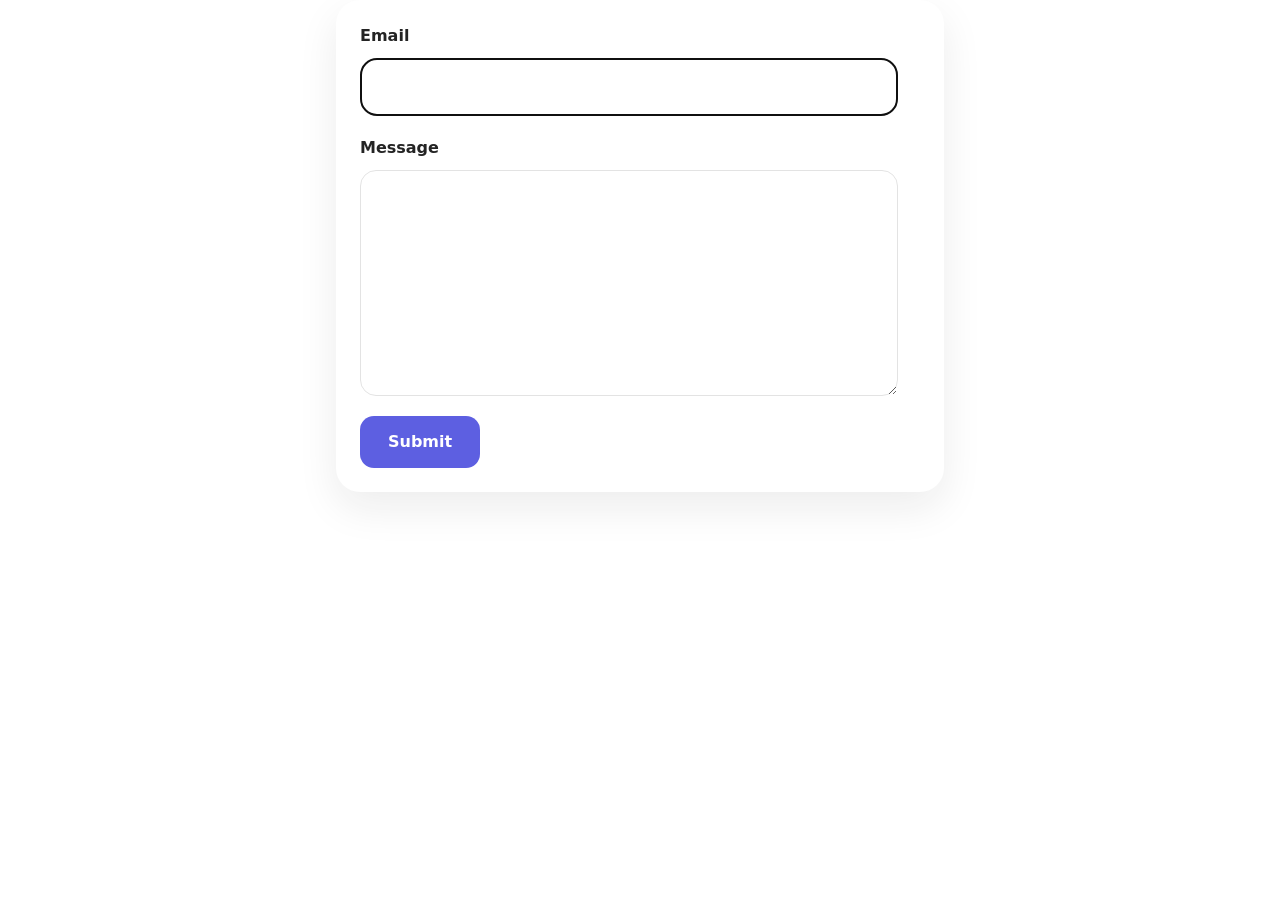
<file: src/2-form.html>
<!DOCTYPE html>
<html lang="en">
  <head>
    <meta charset="UTF-8" />
    <meta http-equiv="X-UA-Compatible" content="IE=edge" />
    <meta name="viewport" content="width=device-width, initial-scale=1.0" />
    <title>Form</title>
    <link rel="stylesheet" href="./css/styles.css" />
  </head>
  <body>
<load src="./partials/header.html" icon-path="./img/sprite.svg#logo" highlight-act="active" />

<main>
	<div class="container">
		<load src="./partials/back-link.html" />
		<form class="feedback-form" autocomplete="off">
			<label>
				Email
				<input type="email" name="email" autofocus />
			</label>
			<label>
				Message
				<textarea name="message" rows="8"></textarea>
			</label>
			<button type="submit">Submit</button>
		</form>
	</div>
</main>

<load src="./partials/footer.html" />
<script type="module" src="./js/2-form.js"></script>
  </body>
</html>
</file>
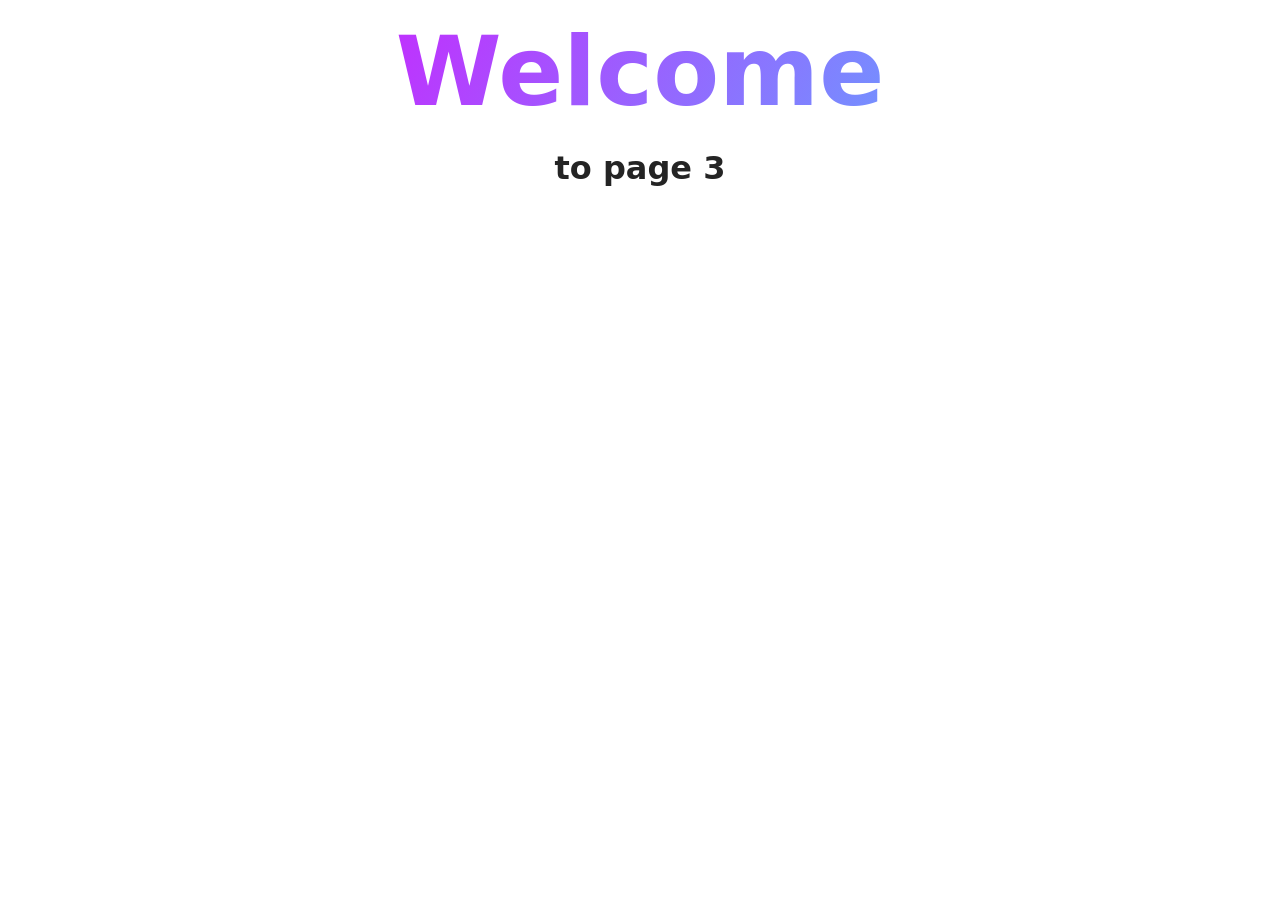
<file: src/page-3.html>
<!DOCTYPE html>
<html lang="en">
  <head>
    <meta charset="UTF-8" />
    <meta http-equiv="X-UA-Compatible" content="IE=edge" />
    <meta name="viewport" content="width=device-width, initial-scale=1.0" />
    <title>Page 3</title>
    <link rel="stylesheet" href="./css/styles.css" />
  </head>
  <body>
    <load
      src="./partials/header.html"
      icon-path="./img/sprite.svg#logo"
      highlight-curr="active"
    />

    <main>
      <div class="container">
        <h1 class="main-title">
          <span class="main-title-gradient">Welcome</span> to page 3
        </h1>
        <load src="./partials/back-link.html" />
      </div>
    </main>

    <load src="./partials/footer.html" />
  </body>
</html>
</file>
<file: src/css/styles.css>
/**
  |============================
  | include css partials with
  | default @import url()
  |============================
*/
/* Common styles */
@import url('./reset.css');
@import url('./base.css');
@import url('./container.css');
@import url('./animations.css');

/* Sections style */
@import url('./header.css');
@import url('./vite-promo.css');
@import url('./badges.css');
@import url('./back-link.css');
@import url('./footer.css');

.feedback-form {
  display: flex;
  flex-direction: column;
  gap: 20px;
  max-width: 560px;
  margin: 0 auto;
  padding: 24px;
  border-radius: 24px;
  background-color: #ffffff;
  box-shadow: 0 16px 40px rgba(20, 20, 20, 0.08);
}

.feedback-form label {
  display: flex;
  flex-direction: column;
  gap: 10px;
  font-weight: 600;
  color: #242424;
}

.feedback-form input,
.feedback-form textarea {
  width: 90%;
  padding: 16px;
  border: 1px solid #e3e3e3;
  border-radius: 16px;
  font: inherit;
  resize: vertical;
}

.feedback-form textarea {
  min-height: 160px;
}

.feedback-form button {
  align-self: flex-start;
  padding: 14px 28px;
  border: none;
  border-radius: 14px;
  background-color: #5d5fe1;
  color: #ffffff;
  font: inherit;
  font-weight: 700;
  cursor: pointer;
  transition: transform 200ms ease, background-color 200ms ease;
}

.feedback-form button:hover,
.feedback-form button:focus {
  background-color: #4a4bcb;
  transform: translateY(-1px);
}

.gallery {
  display: grid;
  gap: 24px;
  margin-top: 32px;
  padding: 0;
  list-style: none;
}

.gallery-item {
  overflow: hidden;
  border-radius: 16px;
  background-color: #fff;
  box-shadow: 0 16px 40px rgba(20, 20, 20, 0.08);
}

.gallery-link {
  display: block;
  text-decoration: none;
}

.gallery-image {
  display: block;
  width: 100%;
  height: 100%;
  object-fit: cover;
  transition: transform 300ms ease;
}

.gallery-image:hover,
.gallery-image:focus {
  transform: scale(1.03);
}

@media (min-width: 768px) {
  .gallery {
    grid-template-columns: repeat(2, minmax(0, 1fr));
  }
}

@media (min-width: 1200px) {
  .gallery {
    grid-template-columns: repeat(3, minmax(0, 1fr));
  }
}
</file>
